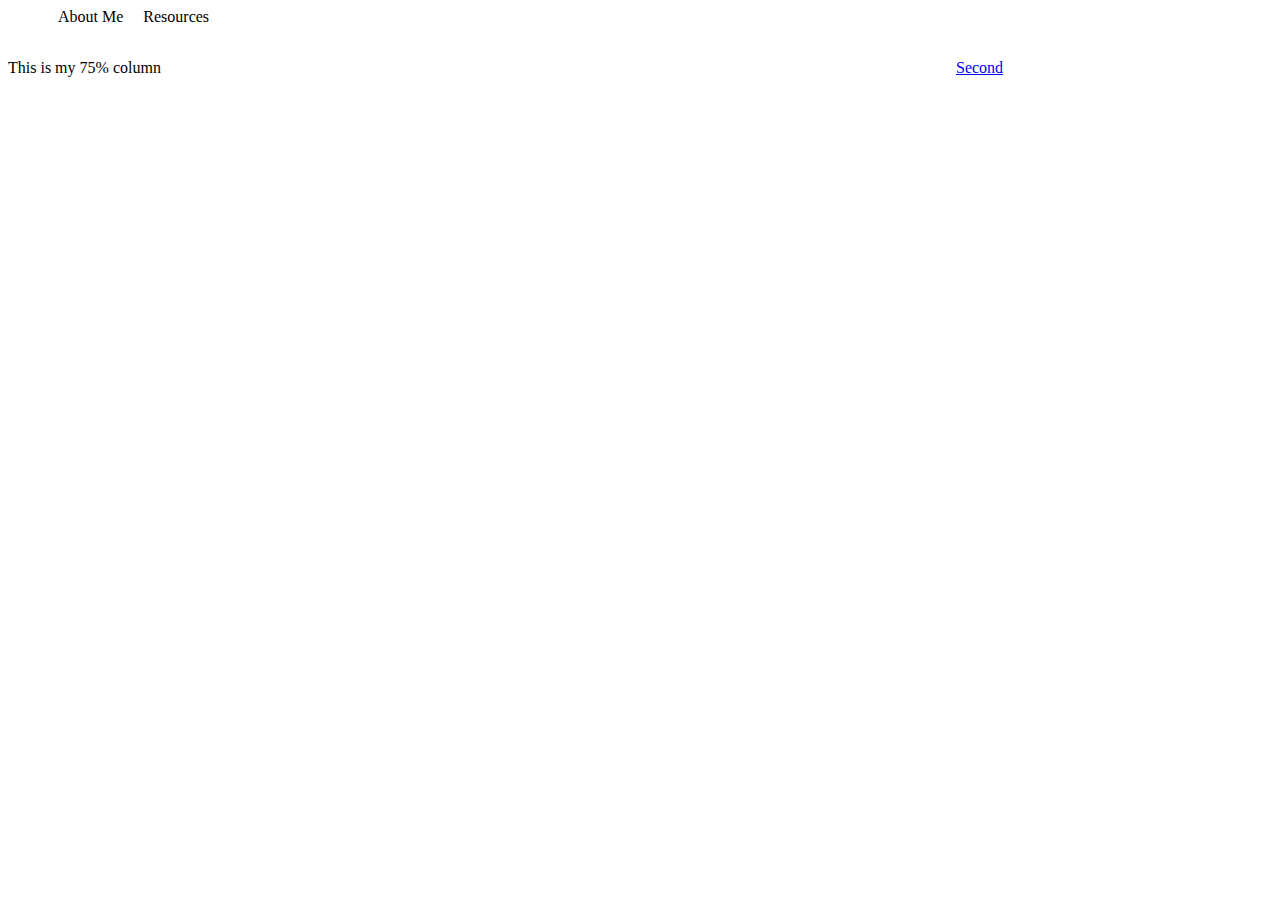
<file: float.html>
<!DOCTYPE html>
  <html>
  <head>
    <title>
      float
    </title>
    <link rel="stylesheet" type="text/css"
    href="float.css" />
  </head>
  <ul class="navigation">
    <li>
      <a href="/AboutMe/index.html">About Me</a>
    </li>
    <li>
      <a href="/Resources/index.html">Resources</a>
    </li>
  </ul>
  <body>
    <div class="row">
      <div class="column column-75">
        This is my 75% column
      </div>
      <div class="column column-25">
        <a href="secondpage.html">
          Second
        </a>
      </div>
    </div>
  </body>
  </html>
</file>
<file: float.css>
ul.navigation {background-color; white;
display: black;
list-style: none;
margin-top: 0;
width: 100%;
height: 35px;
}
ul.navigation li {
  display: inline-block;
  float: left;
}
ul.navigation a {
  color: black;
  display: black;
  padding: 10px;
  text-decoration: none;
}
ul.navigation a:hover {background-color: black; color: white;
}
#row {width; 100%;
}
.column {float: left;
}
.column-25 {width: 25%;
}
.column-75 {width: 75%;
}
</file>
